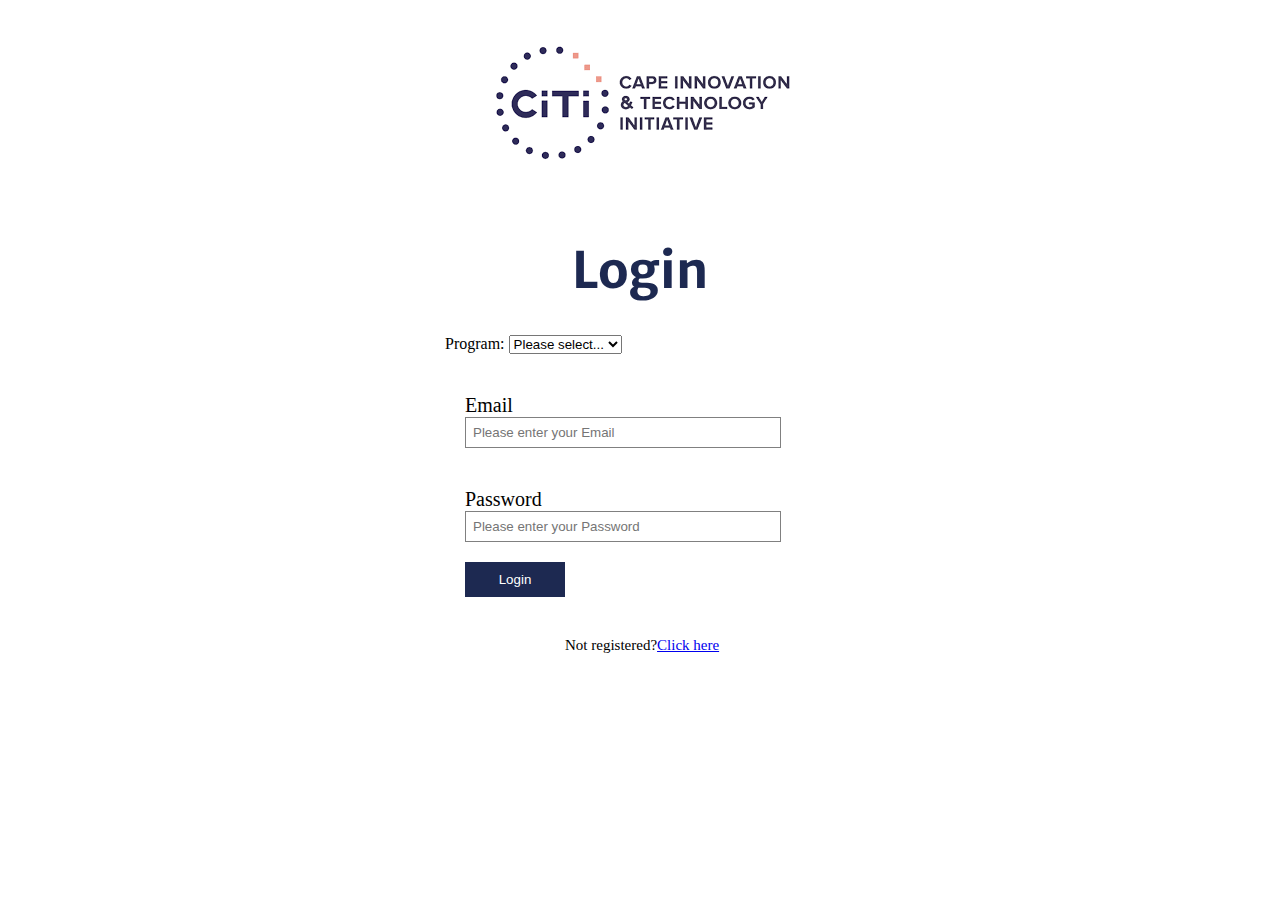
<file: Index.html>
<!DOCTYPE html>
<html>
<head>
<style>
  @font-face {
  font-family:Merriweather;
  src: url(MerriweatherSans-VariableFont_wght.ttf);
  }
</style>
  <link rel="stylesheet" href="login.css"/>
</head>
<body>
  
  <div class="imagecontainer">
     <img src="pic.png" alt="logo"/>
    </div>
<div class = "loginContainer">
  <h1 style=font-family:Merriweather >Login</h1>
  <label for="cars">Program:</label>
  <select name="Program" id="Program">
    <option value="Program">Please select...</option>
    <option value="Program">Skills</option>
    <option value="Program">Learnership</option>
  </select>

<form class="form" action="#"  method="post">
  <label>Email</label>
  <input type ="email" placeholder="Please enter your Email"/>
  <label>Password</label>
  <input type = "passsword" placeholder="Please enter your Password"/>

<button type="Submit" name="button" href="template.html">Login</button>
<p>Not registered?<a href="#">Click here</a></p>

</form>
<br>
<br>
</div>
</body>
</html>
</file>
<file: login.css>
body{
background-color: white;
}

.loginContainer{
  width: 390px;
  height: 430px;
  margin:auto;
  background-color: white;
  border-radius: 3px;

}
h1{
  text-align:center;
  padding-top: 15px;
  color: #1d2951;
  font-size: 50px;

}
form{
  width: 300px;
  margin-left: 20px;
}
form label{
  display: flex;
  margin-top: 40px;
  font-size: 20px;
}

form input{
width: 100%;
padding: 7px;
border:none;
border: 1px solid gray;
}

button{
  width: 100px;
  height:35px;
  margin-top: 20px;
  border:none;
  background-color: #1d2951;
  color: white;
}

p{
  width: 300px;
  margin-left: 100px;
  font-size: 15px;
padding-top: 25px;
}

.other{
  display: flex;
  text-align:center;
}

.imagecontainer{

  text-align: center;
    margin: 24px 0 12px 0;
    position: relative;
}
</file>
